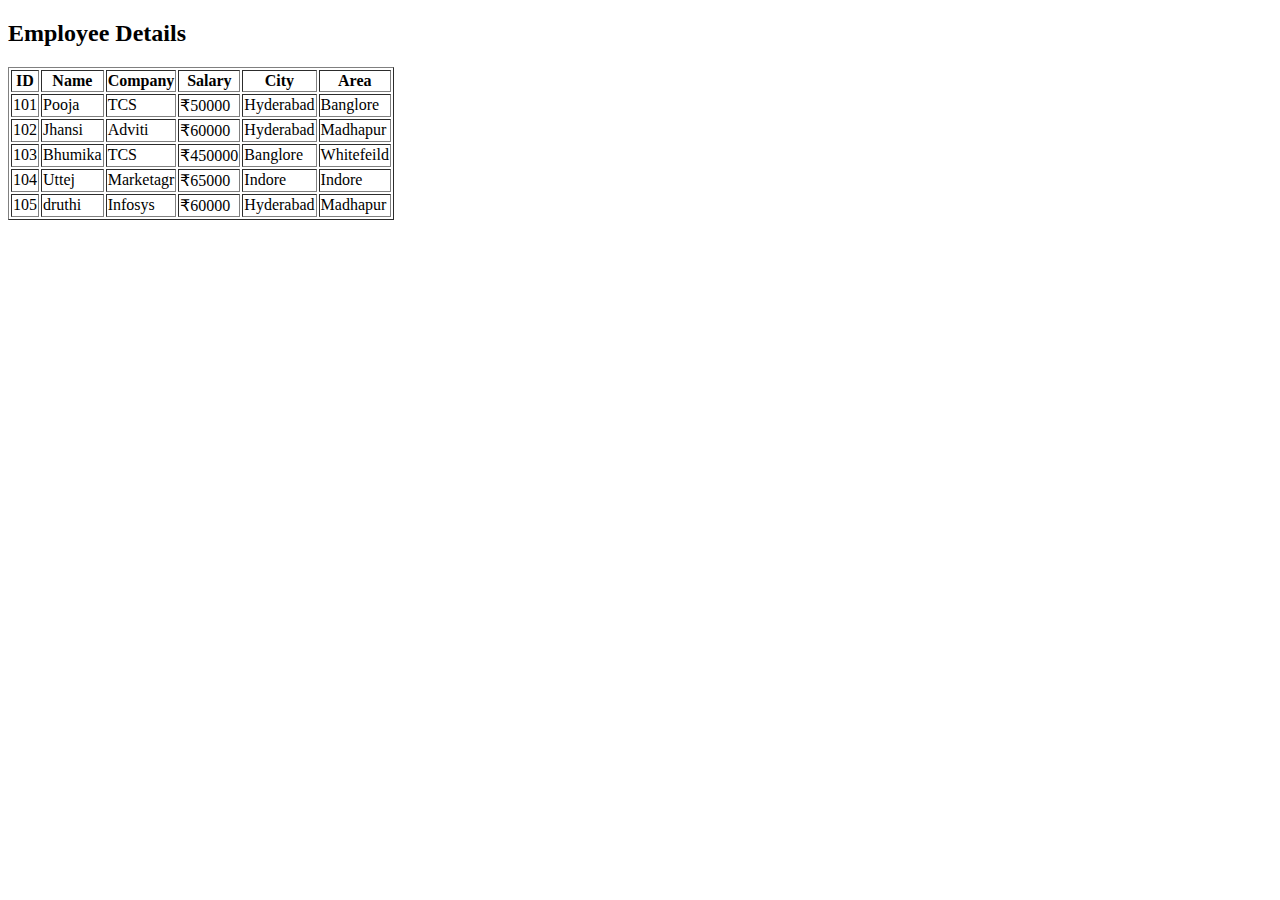
<file: asssignment.html>
<!DOCTYPE html>
<html lang="en">
<head>
    <meta charset="UTF-8">
    <meta name="viewport" content="width=device-width, initial-scale=1.0">
    <title>Employee Table</title>
</head>
<body>

    <h2>Employee Details</h2>

    <table border="1"  >
        <thead>
            <tr>
                <th>ID</th>
                <th>Name</th>
                <th>Company</th>
                <th>Salary</th>
                <th>City</th>
                <th>Area</th>
            </tr>
        </thead>
        <tbody id="employeeTableBody">
            <!-- JavaScript will insert rows here -->
        </tbody>
    </table>

    <script>
        // Employee Data as an Array of Objects
        const employees = [
    {
     empId: 101,
     empName: "Pooja",
     empCompany: "TCS",
     empSalary: 50000,
     empAddress: {
        empCity: "Hyderabad",
        empArea: "Banglore"
     }
    },
{


    empId: 102,
    empName: "Jhansi",
    empCompany: "Adviti",
    empSalary: 60000,
    empAddress: {
       empCity: "Hyderabad",
             empArea: "Madhapur"
    }
},

{
    empId: 103,
    empName: "Bhumika",
    empCompany: "TCS",
    empSalary: 450000,
    empAddress: {
    empCity: "Banglore",
    empArea: "Whitefeild"
}
},
 {

 
    empId: 104,
    empName: "Uttej",
    empCompany: "Marketagr",
    empSalary: 65000,
    empAddress: {
       empCity: "Indore",
             empArea: "Indore"
    }
},
  {
    empId: 105,
    empName: "druthi",
    empCompany: "Infosys",
    empSalary: 60000,
    empAddress: {
        empCity: "Hyderabad",
        empArea: "Madhapur"
    }
}
   
];

        // Function to Insert Data into Table
        function populateTable() {
            const tableBody = document.getElementById("employeeTableBody");

            employees.forEach(emp => {
                let row = document.createElement("tr");
                row.innerHTML = `
                    <td>${emp.empId}</td>
                    <td>${emp.empName}</td>
                    <td>${emp.empCompany}</td>
                    <td>₹${emp.empSalary}</td>
                    <td>${emp.empAddress.empCity}</td>
                    <td>${emp.empAddress.empArea}</td>
                `;
                tableBody.appendChild(row);
            });
        }

        // Call Function on Page Load
        window.onload = populateTable;
    </script>

</body>
</html>
</file>
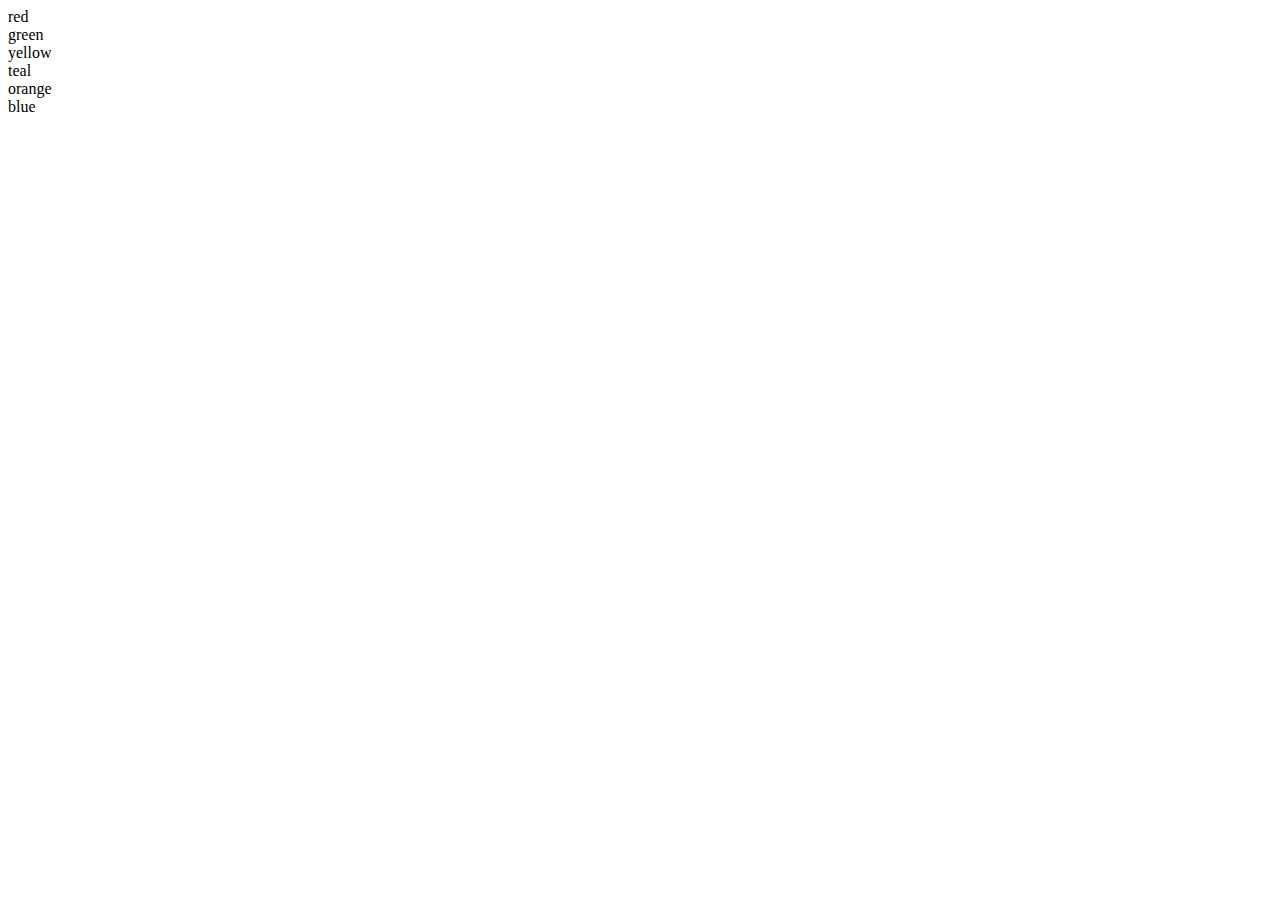
<file: dom.html>
<!DOCTYPE html>
<html lang="en">
<head>
    <meta charset="UTF-8">
    <meta name="viewport" content="width=device-width, initial-scale=1.0">
    <title>Document</title>
<head>
<body>
     <!-- <h1 id="demo">Document object model</h1>
    <h1>JavaScript DOM</h1>
    <div class="test">division1</div>
<div class="test">division2</div>
<div class="test">division3</div>
<div class="test">division4</div>
<div class="test">division5</div>
<h1 class="test">Header</h1>
    
    </div> -->
<!-- 
    <input type="text"name="username"
    <input type="email"name="password"
    <input type="password"name="username"
    <input type="tel"name="username" -->
    <!-- <h1 id="demo">querySelector</h1>

<div class="test">division1</div>
<div class="test">division2</div>
<div class="test">division3</div>
<div class="test">division4</div> -->
<!-- 
<button id ="btn">Click</button>

<div>green</div>
<div>yellow</div>
<div>pink</div>
    <script src="./dom.js"></script>
</body>
</html>
 -->
 <div class="bgColor">red</div>
 <div class="bgColor">green</div>
 <div class="bgColor">yellow</div>
 <div class="bgColor">teal</div>
 <div class="bgColor">orange</div>
 <div class="bgColor">blue</div>
 <script src="./dom.js"></script>
</body>
</html>
</file>
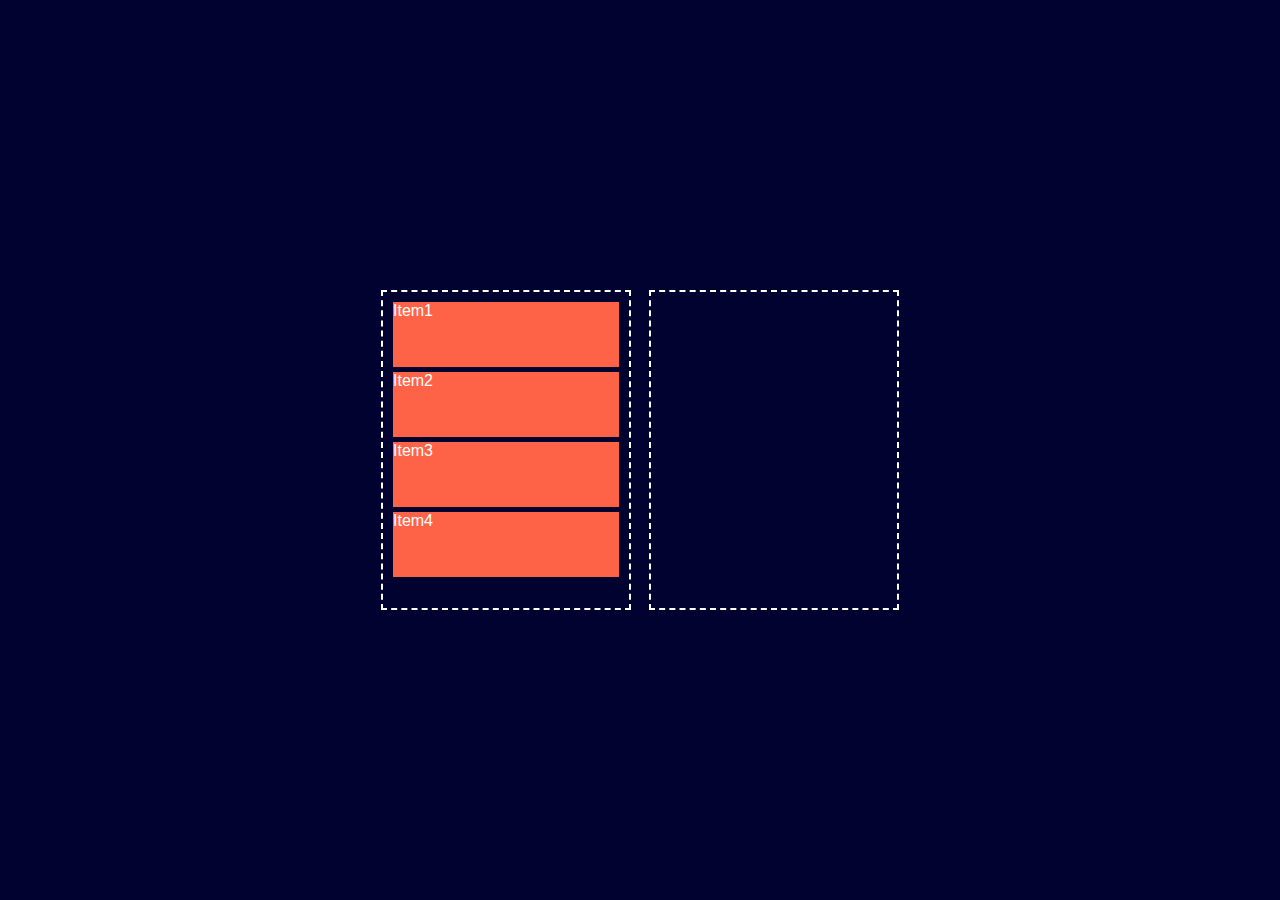
<file: dragdrop.html>
<!DOCTYPE html>
<html lang="en">
  <head>
    <meta charset="UTF-8" />
    <meta name="viewport" content="width=device-width, initial-scale=1.0" />
    <title>Drag & Drop</title>
    <style>
      * {
        box-sizing: border-box;
        margin: 0px;
        padding: 0px;
      }
      body {
        font-family: sans-serif;
        width: 100%;
        height: 100vh;
        display: flex;
        align-items: center;
        justify-content: center;
        background-color: rgb(2, 2, 48);
        color: #fff;
      }
      .container {
        width: 550px;
        height: 400px;
        display: flex;
        align-items: center;
        justify-content: center;
      }
      #left,
      #right {
        width: 250px;
        height: 320px;
        border: 2.5px dashed #fff;
        margin: 9px;
        padding: 10px;
      }
      .items {
        width: 100%;
        height: 65px;
        margin-bottom: 5px;
        background-color: tomato;
      }
    </style>
  </head>
  <body>
    <div class="container">
      <div id="left">
        <div class="items" draggable="true">Item1</div>
        <div class="items" draggable="true">Item2</div>
        <div class="items" draggable="true">Item3</div>
        <div class="items" draggable="true">Item4</div>
      </div>
      <div id="right"></div>
    </div>

    <!-- !internal javascript -->
    <script>
      let items = document.querySelectorAll(".items");
      let left = document.querySelector("#left");
      let right = document.querySelector("#right");

      // console.log(items);
      [...items].map((element) => {
        element.addEventListener("dragstart", (event) => {
          // console.log(event.target);
          let selected = event.target;

          // ! right side droping
          right.addEventListener("dragover", (event) => {
            event.preventDefault();
          });
          right.addEventListener("drop", (event) => {
            // console.log(selected);
            right.appendChild(selected);
            selected = null;
          });

          // !left side droping
          left.addEventListener("dragover", (event) => {
            event.preventDefault();
          });
          left.addEventListener("drop", (event) => {
            left.appendChild(selected);
            selected = null;
          });
        });
      });
    </script>
  </body>
</html>
</file>
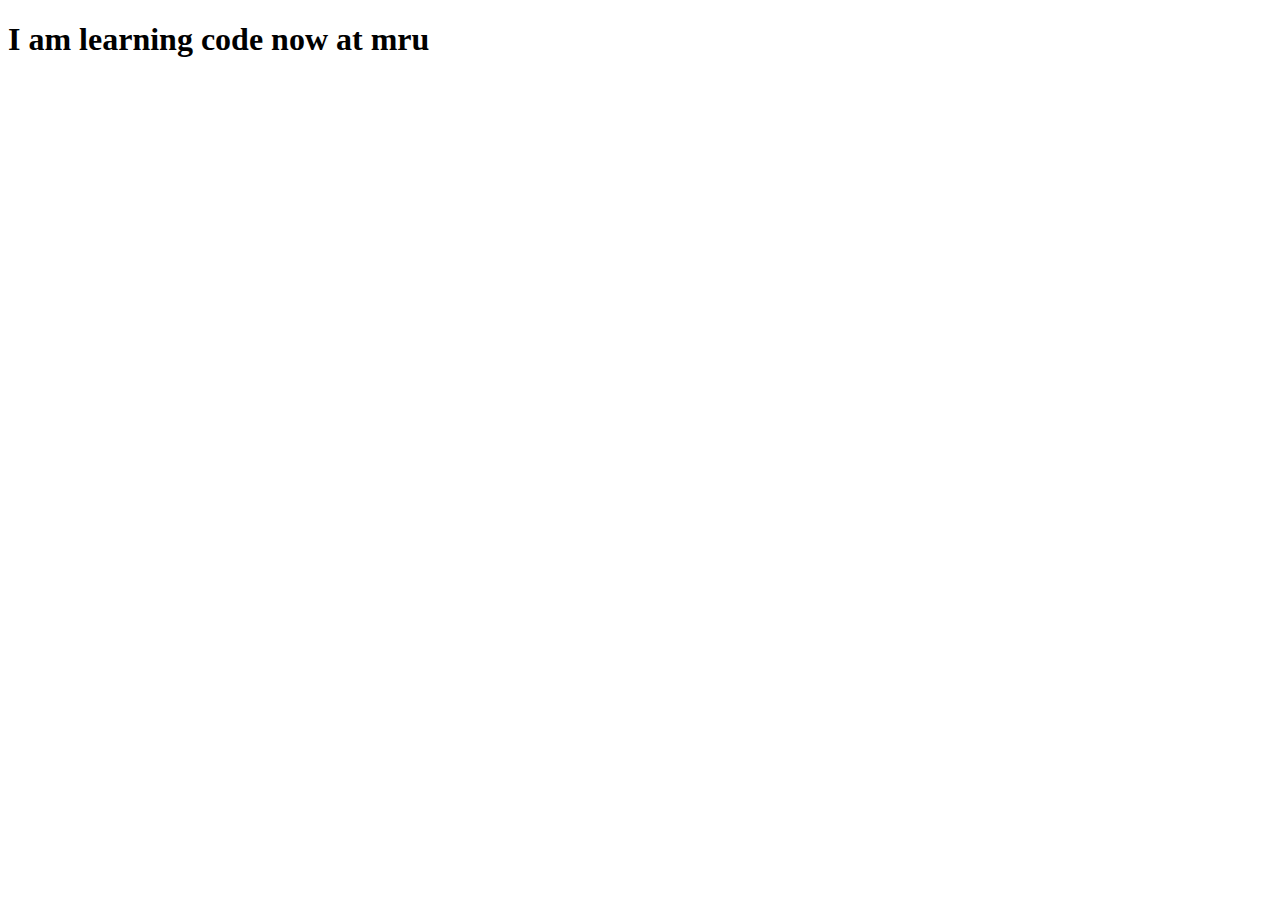
<file: index1.html>
<!DOCTYPE html>
<html lang="en">
<head>
    <meta charset="UTF-8">
    <meta name="viewport" content="width=device-width, initial-scale=1.0">
    <title>Document</title>
    
</head>
<body>
   
    <h1 id="hello"></h1>
    <script type="module" src="script2.js">
    </script>
</body>
</html>
</file>
